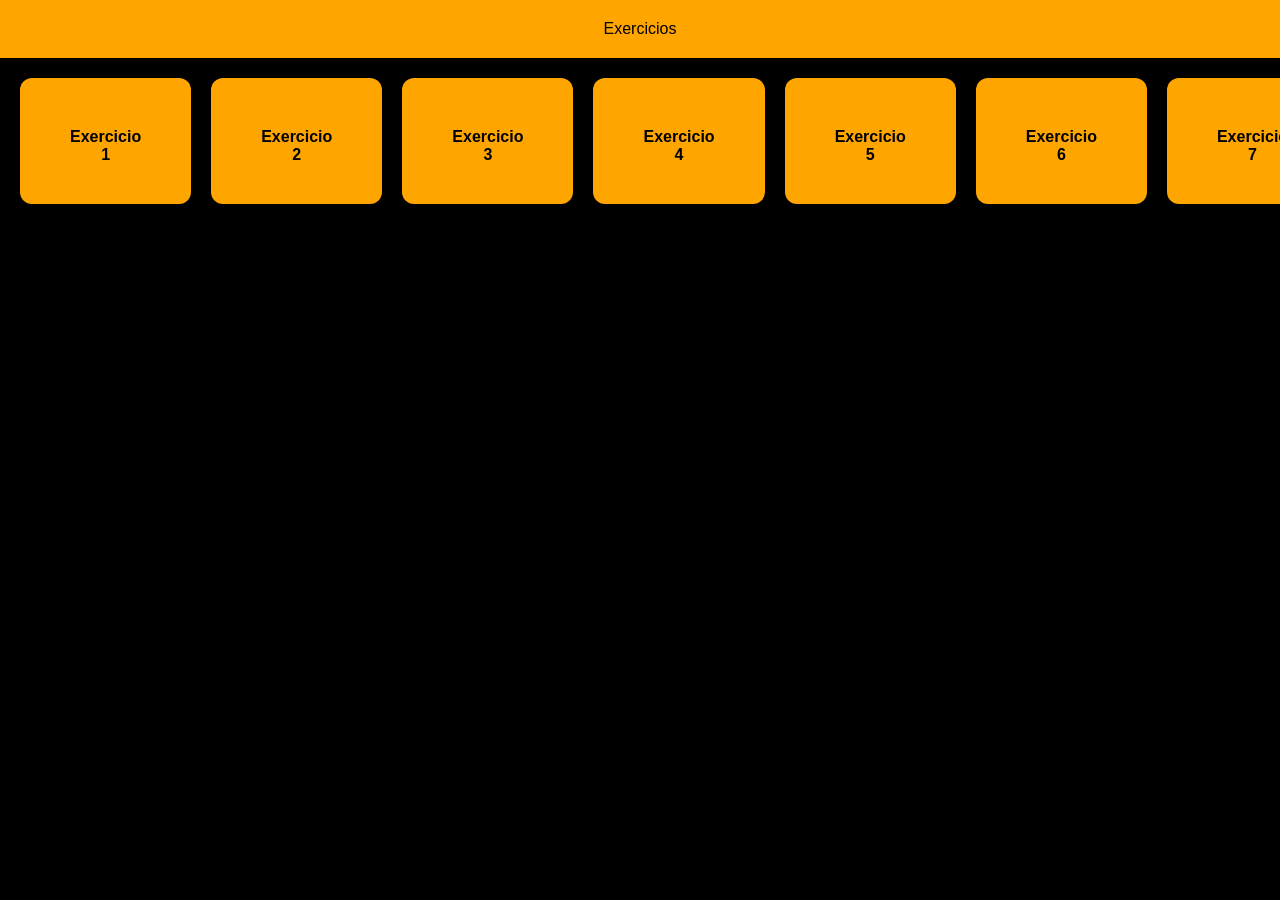
<file: index.html>
<!DOCTYPE html>
<html lang="en">
<head>
    <meta charset="UTF-8">
    <meta name="viewport" content="width=device-width, initial-scale=1.0">
    <title>Exercicios</title>
    <link rel="stylesheet" href="styles.css">
</head>
<body>
    <header class="topo">Exercicios</header>
    <main class="conteudo">
        <section class="card"><a href="./Exercicios/exer1/index.html">Exercicio 1</a></section>
        <section class="card"><a href="./Exercicios/exer2/index.html">Exercicio 2</a></section>
        <section class="card"><a href="./Exercicios/exer3/index.html">Exercicio 3</a></section>
        <section class="card"><a href="./Exercicios/exer4/index.html">Exercicio 4</a></section>
        <section class="card"><a href="./Exercicios/exer5/index.html">Exercicio 5</a></section>
        <section class="card"><a href="./Exercicios/exer6/index.html">Exercicio 6</a></section>
        <section class="card"><a href="./Exercicios/exer7/index.html">Exercicio 7</a></section>
        <section class="card"><a href="./Exercicios/exer8/index.html">Exercicio 8</a></section>
        <section class="card"><a href="./Exercicios/exer9/index.html">Exercicio 9</a></section>
    </main>
</body>
</html>
</file>
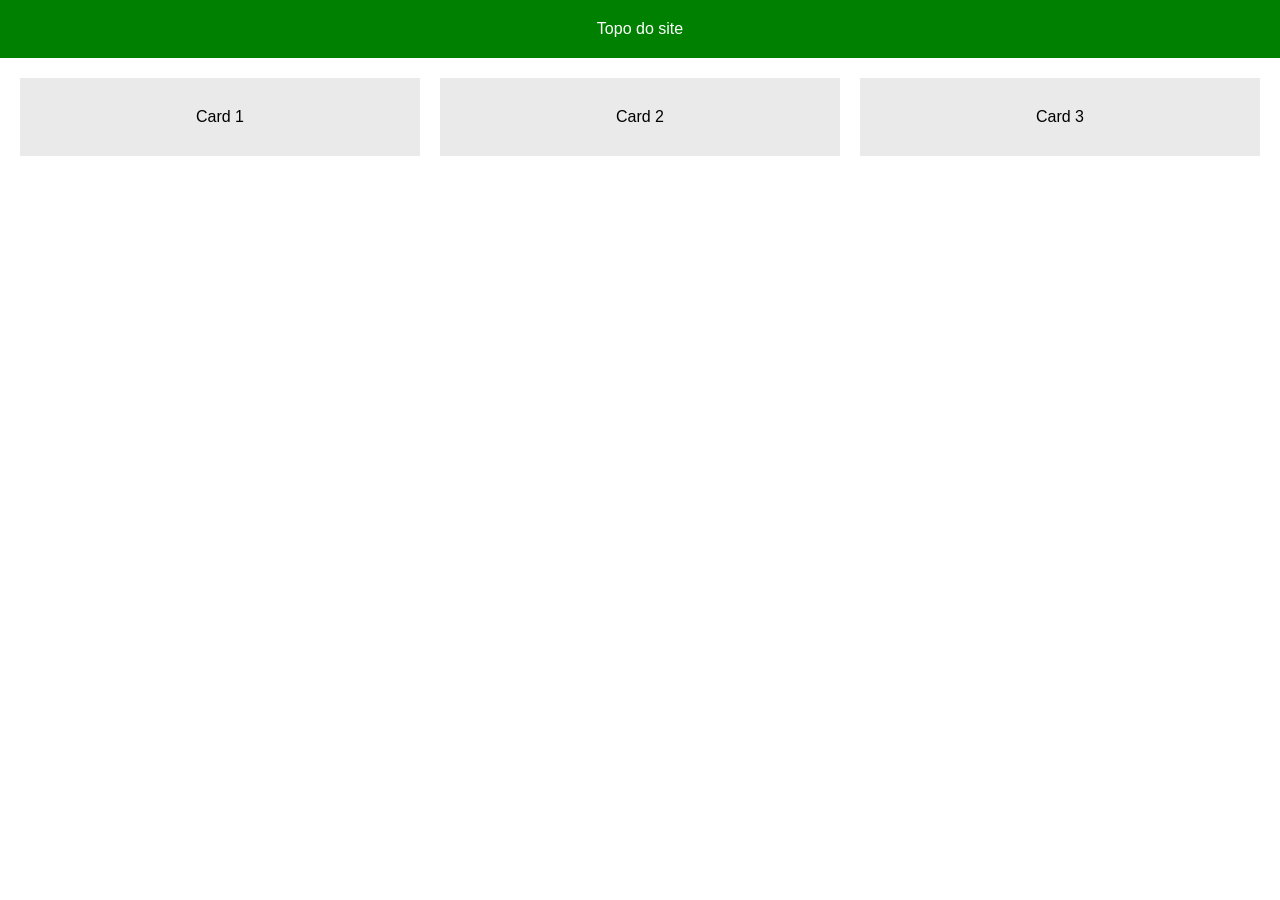
<file: aula02/index.html>
<!DOCTYPE html>
<html lang="en">
<head>
    <meta charset="UTF-8">
    <meta name="viewport" content="width=device-width, initial-scale=1.0">
    <title>Responsividade</title>
    <link rel="stylesheet" href="styles.css">
</head>
<body>
    <header class="topo">Topo do site</header>
    <main class="conteudo">
        <section class="card">Card 1</section>
        <section class="card">Card 2</section>
        <section class="card">Card 3</section>
    </main>
</body>
</html>
</file>
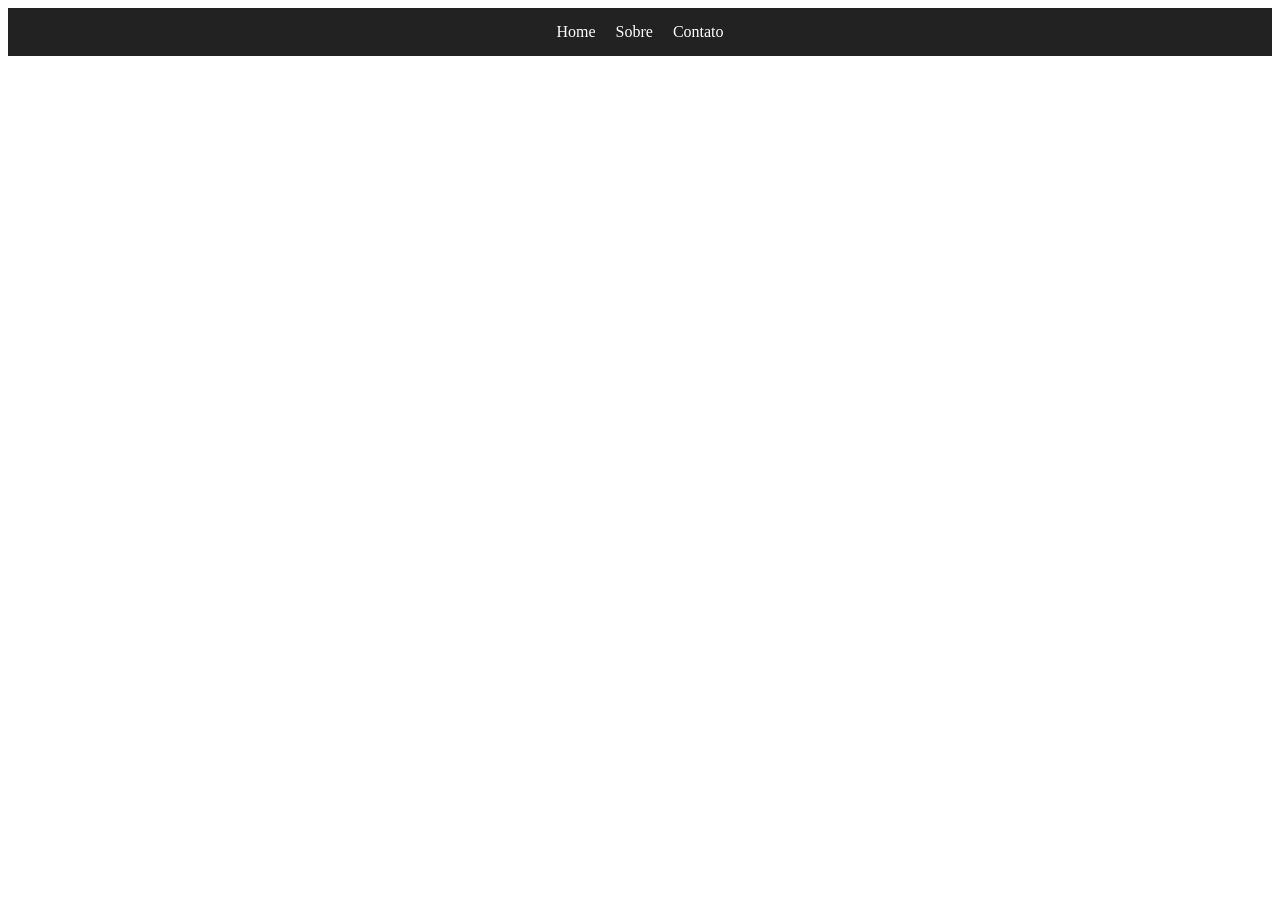
<file: aula02_2/index.html>
<!DOCTYPE html>
<html lang="en">
<head>
    <meta charset="UTF-8">
    <meta name="viewport" content="width=device-width, initial-scale=1.0">
    <title>Menu</title>
    <link rel="stylesheet" href="./styles.css">
</head>
<body>
    <nav class="menu">
        <a href="#">Home</a>
        <a href="#">Sobre</a>
        <a href="#">Contato</a>
    </nav>
</body>
</html>
</file>
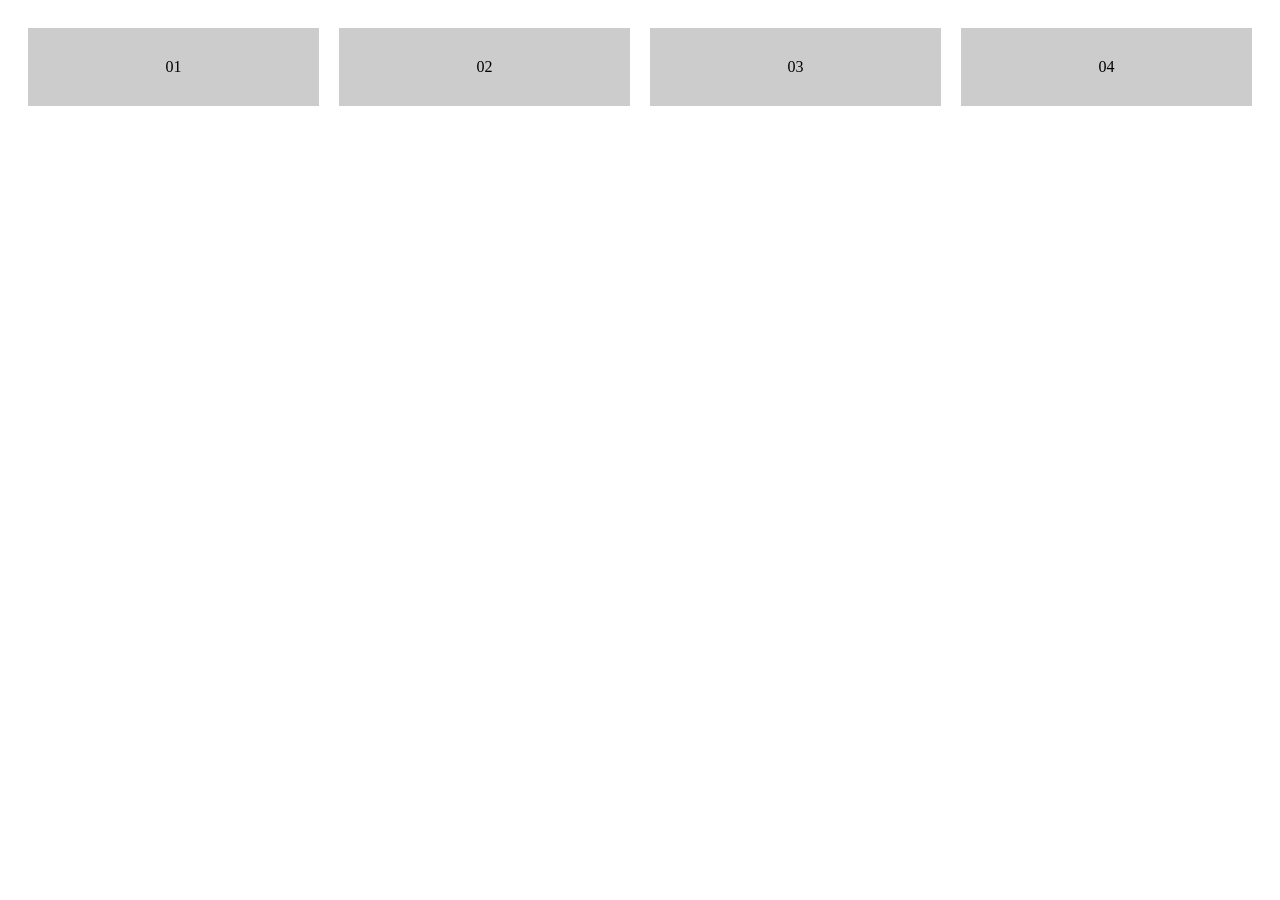
<file: aula02_3/index.html>
<!DOCTYPE html>
<html lang="pt-br">
<head>
    <meta charset="UTF-8">
    <meta name="viewport" content="width=device-width, initial-scale=1.0">
    <title>Grid de Cards</title>
    <link rel="stylesheet" href="styles.css">
</head>
<body>
    <div class="grid-cards">
        <div class="item">01</div>
        <div class="item">02</div>
        <div class="item">03</div>
        <div class="item">04</div>
    </div>
</body>
</html>
</file>
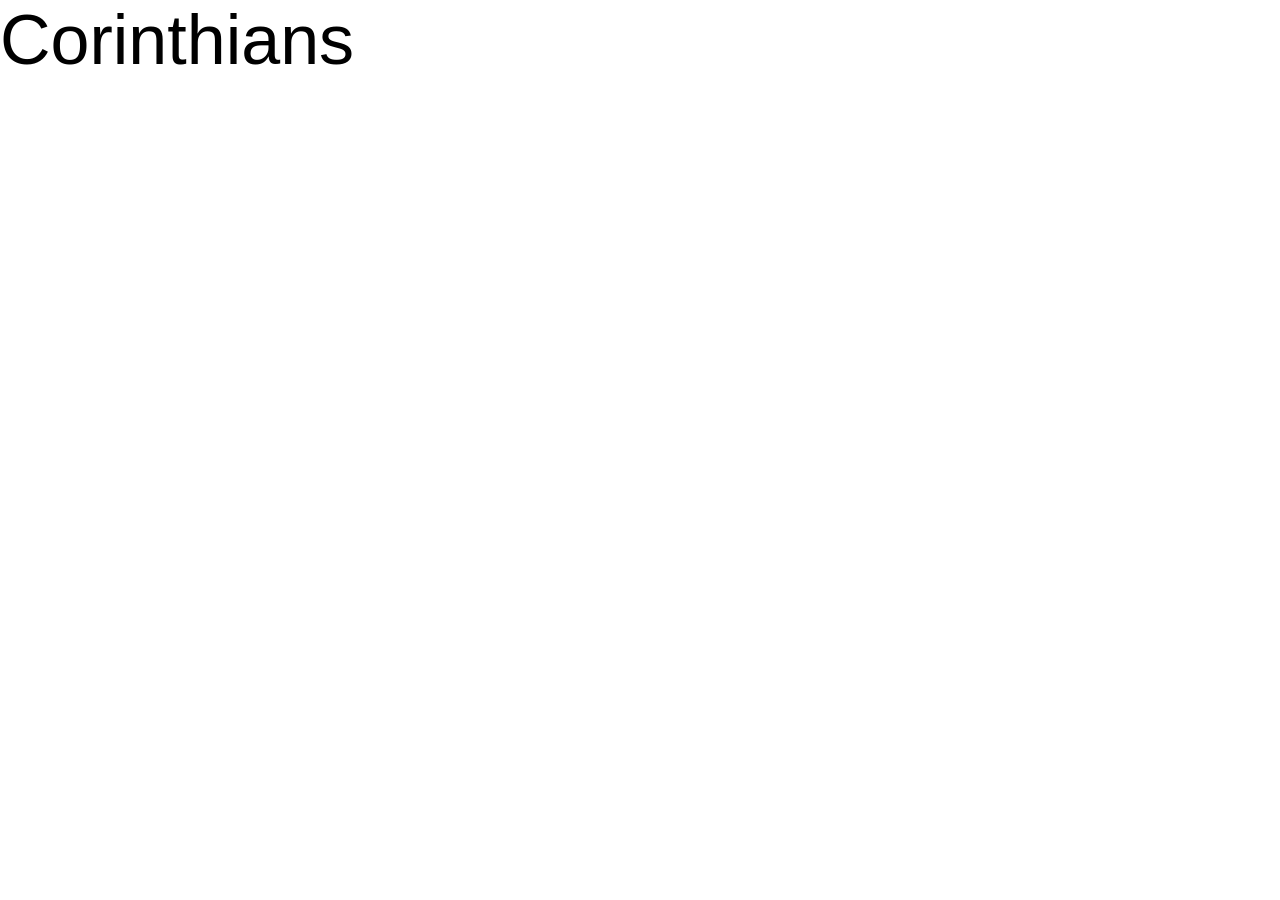
<file: Exercicios/exer3/index.html>
<!DOCTYPE html>
<html lang="en">
<head>
    <meta charset="UTF-8">
    <meta name="viewport" content="width=device-width, initial-scale=1.0">
    <title>Texto Responsivo</title>
    <link rel="stylesheet" href="styles.css">
</head>
<body>
    <div>Corinthians</div>
</body>
</html>
</file>
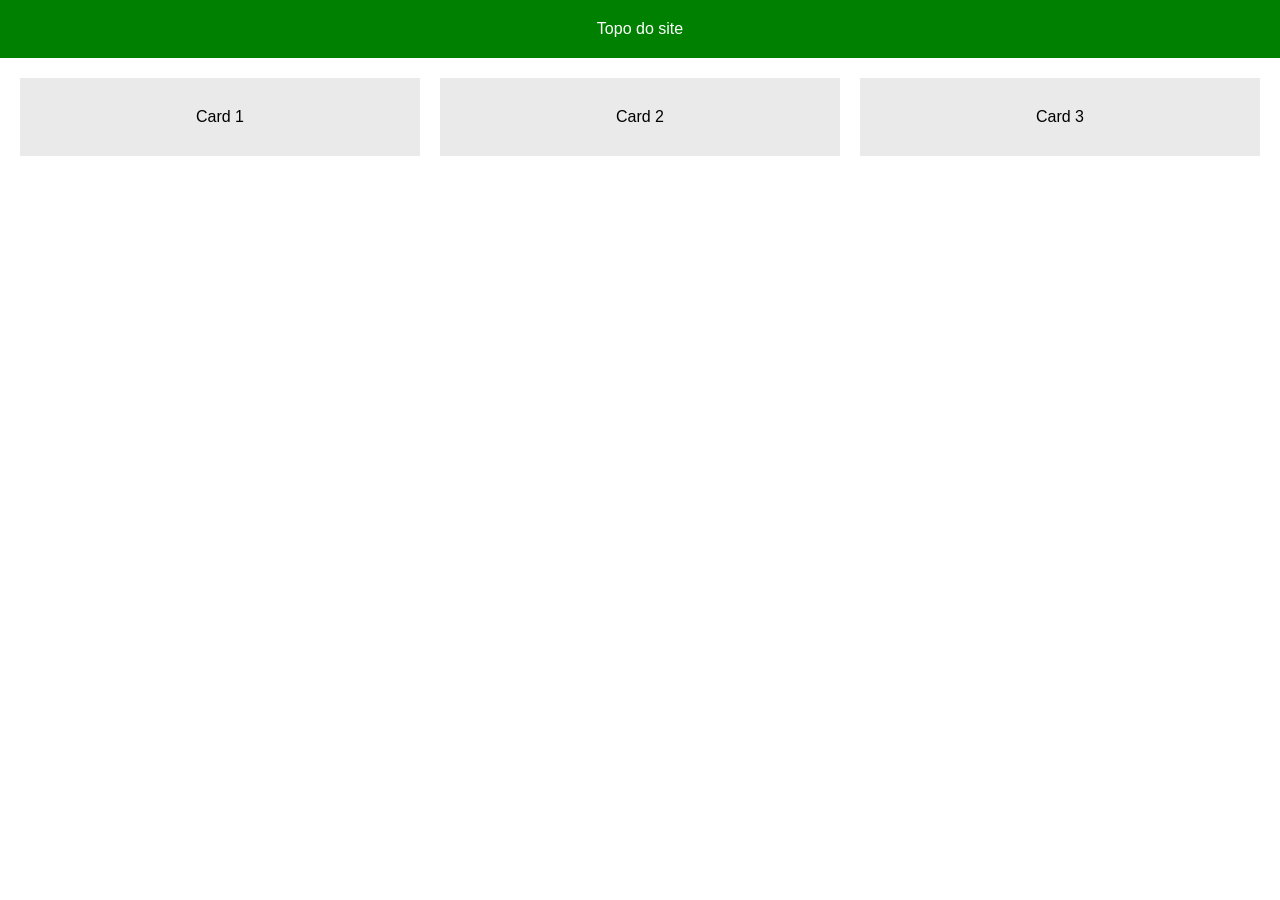
<file: Exercicios/exer4/index.html>
<!DOCTYPE html>
<html lang="en">
<head>
    <meta charset="UTF-8">
    <meta name="viewport" content="width=device-width, initial-scale=1.0">
    <title>Menu Adaptável</title>
    <link rel="stylesheet" href="styles.css">
</head>
<body>
    <header class="topo">Topo do site</header>
    <main class="conteudo">
        <section class="card">Card 1</section>
        <section class="card">Card 2</section>
        <section class="card">Card 3</section>
    </main>
</body>
</html>
</file>
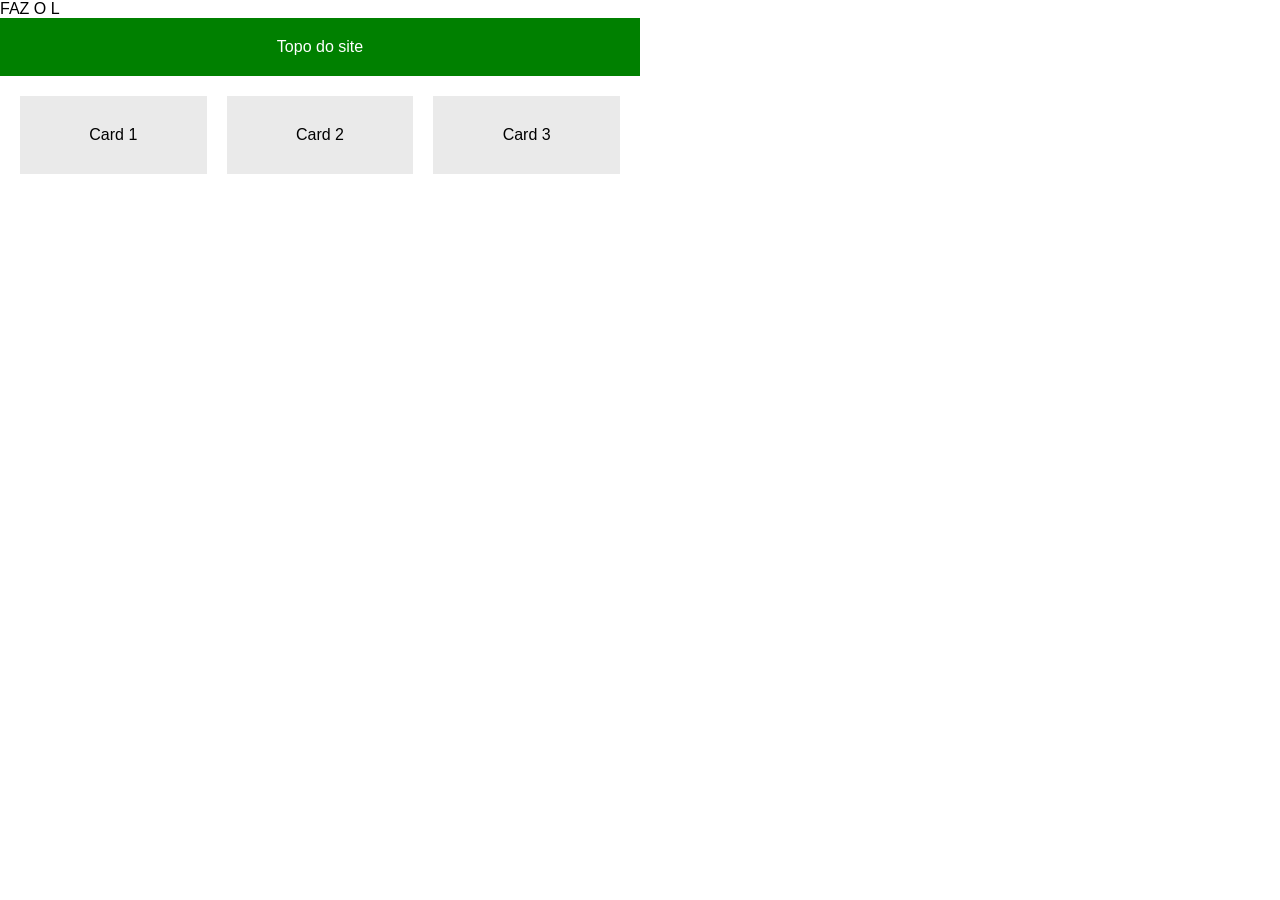
<file: Exercicios/exer5/index.html>
<!DOCTYPE html>
<html lang="en">
<head>
    <meta charset="UTF-8">
    <meta name="viewport" content="width=device-width, initial-scale=1.0">
    <title>Largura Responsiva</title>
    <link rel="stylesheet" href="styles.css">
</head>
<body>
    <div>FAZ O L</div>
    <header class="topo">Topo do site</header>
    <main class="conteudo">
        <section class="card">Card 1</section>
        <section class="card">Card 2</section>
        <section class="card">Card 3</section>
    </main>
</body>
</html>
</file>
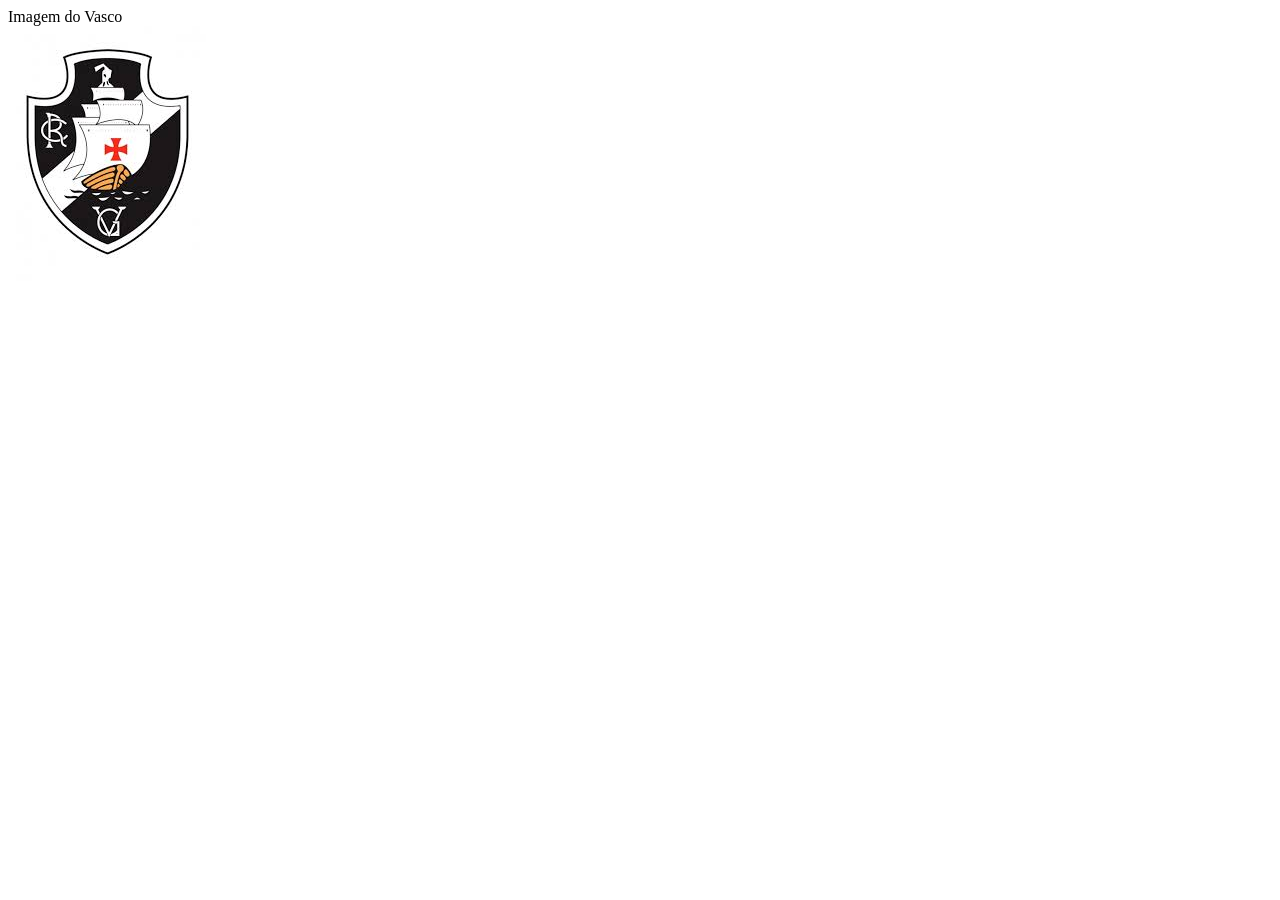
<file: Exercicios/exer7/index.html>
<!DOCTYPE html>
<html lang="en">
<head>
    <meta charset="UTF-8">
    <meta name="viewport" content="width=device-width, initial-scale=1.0">
    <title>exercicio 7</title>
    <link rel="stylesheet" href="styles.css">
</head>
<body>
    <div>Imagem do Vasco</div>
    <img src="assets/image/download.jpg" alt="">
</body>
</html>
</file>
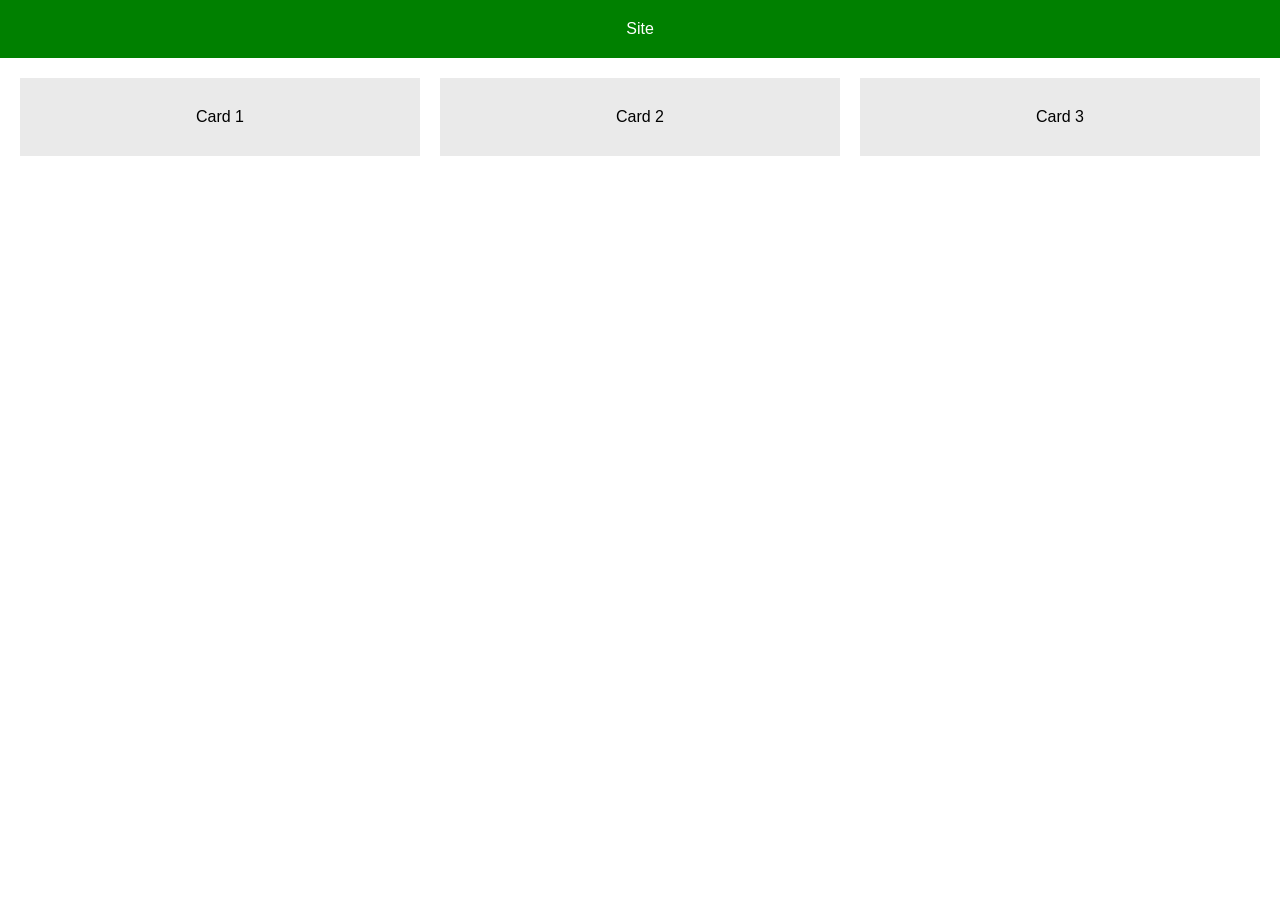
<file: Exercicios/exer9/index.html>
<!DOCTYPE html>
<html lang="en">
<head>
    <meta charset="UTF-8">
    <meta name="viewport" content="width=device-width, initial-scale=1.0">
    <title>Exercicio 9</title>
    <link rel="stylesheet" href="styles.css">
</head>
<body>
    <header class="topo">Site</header>
    <main class="conteudo">
        <section class="card">Card 1</section>
        <section class="card">Card 2</section>
        <section class="card">Card 3</section>
    </main>
</body>
</html>
</file>
<file: styles.css>
body {
    margin: 0;
    font-family: Arial, sans-serif;
    background-color: black;
}

.topo {
    background: orange;
    color: black;
    padding: 20px;
    text-align: center;
}

.conteudo {
    display: flex;
    gap: 20px;
    padding: 20px;
}

.card {
    background: orange;
    padding: 30px;
    flex: 1;
    text-align: center;
    border-radius: 12px;
    transition: transform 0.2s ease;
}

.card a{
    display: inline-block;
    margin-top: 10px;
    padding: 10px 20px;
    text-decoration: none;
    border-radius: 8px;
    font-weight: bold;
    color: black;
}


@media (max-width: 600px){
    .conteudo {
        flex-direction: column;
    }
    body {
        background-color: black;
    }
    .card {
        font-size: 14px;
        padding: 20px;
    }
}
</file>
<file: aula02/styles.css>
body {
    margin: 0;
    font-family: Arial, sans-serif;
}

.topo {
    background: green;
    color: white;
    padding: 20px;
    text-align: center;
}

.conteudo {
    display: flex;
    gap: 20px;
    padding: 20px;
}

.card {
    background: #eaeaea;
    padding: 30px;
    flex: 1;
    text-align: center;
}

@media (max-width: 768px){
    .conteudo {
        flex-direction: column;
    }
}

@media (max-width: 580px){
    body {
        background-color: #edd8d8;
    }
    .card {
        font-size: 14px;
        padding: 20px;
    }
}
</file>
<file: aula02_2/styles.css>
.menu {
    display: flex;
    justify-content: center;
    gap: 20px;
    background: #222;
    padding: 15px;
}

.menu a {
    color: white;
    text-decoration: none;
}

@media (max-width: 600px){
    .menu{
        flex-direction: column;
        align-items: center;
    }
}
</file>
<file: aula02_3/styles.css>
.grid-cards {
    display: grid;
    grid-template-columns: repeat(4, 1fr);
    gap: 20px;
    padding: 20px;
}

.item {
    background: #ccc;
    padding: 30px;
    text-align: center;
}

/* tablet */
@media (max-width: 900px){
    .grid-cards{
        grid-template-columns: repeat(2, 1fr);

    }
}

@media (max-width: 500px){
    .grid-cards{
        grid-template-columns: 1fr;

    }
}
</file>
<file: Exercicios/exer3/styles.css>
body {
    margin: 0;
    font-family: Arial, sans-serif;
    font-size: 70px;
}

@media (max-width: 600px){
    div{
       font-size: 32px;
    }
}
</file>
<file: Exercicios/exer4/styles.css>
body {
    margin: 0;
    font-family: Arial, sans-serif;
}

.topo {
    background: green;
    color: white;
    padding: 20px;
    text-align: center;
}

.conteudo {
    display: flex;
    gap: 20px;
    padding: 20px;
}

.card {
    background: #eaeaea;
    padding: 30px;
    flex: 1;
    text-align: center;
}

@media (max-width: 768px){
    .conteudo {
        flex-direction: column;
    }
}
</file>
<file: Exercicios/exer5/styles.css>
body {
    margin: 0;
    font-family: Arial, sans-serif;
    width: 50%;
}

.topo {
    background: green;
    color: white;
    padding: 20px;
    text-align: center;
}

.conteudo {
    display: flex;
    gap: 20px;
    padding: 20px;
}

.card {
    background: #eaeaea;
    padding: 30px;
    flex: 1;
    text-align: center;
}

@media (max-width: 600px){
    body {
        width: 100%;
    }
    div {
        width: 100%;
    }
}
</file>
<file: Exercicios/exer7/styles.css>
@media(max-width: 600px){
    img{
        display: none;
    }
}
</file>
<file: Exercicios/exer9/styles.css>
body {
    margin: 0;
    font-family: Arial, sans-serif;
}

.topo {
    background: green;
    color: white;
    padding: 20px;
    text-align: center;
}

.conteudo {
    display: flex;
    gap: 20px;
    padding: 20px;
}

.card {
    background: #eaeaea;
    padding: 30px;
    flex: 1;
    text-align: center;
}


@media (max-width: 600px){
    .conteudo {
        flex-direction: column;
    }
    body {
        background-color: #edd8d8;
    }
    .card {
        font-size: 14px;
        padding: 20px;
    }
}
</file>
